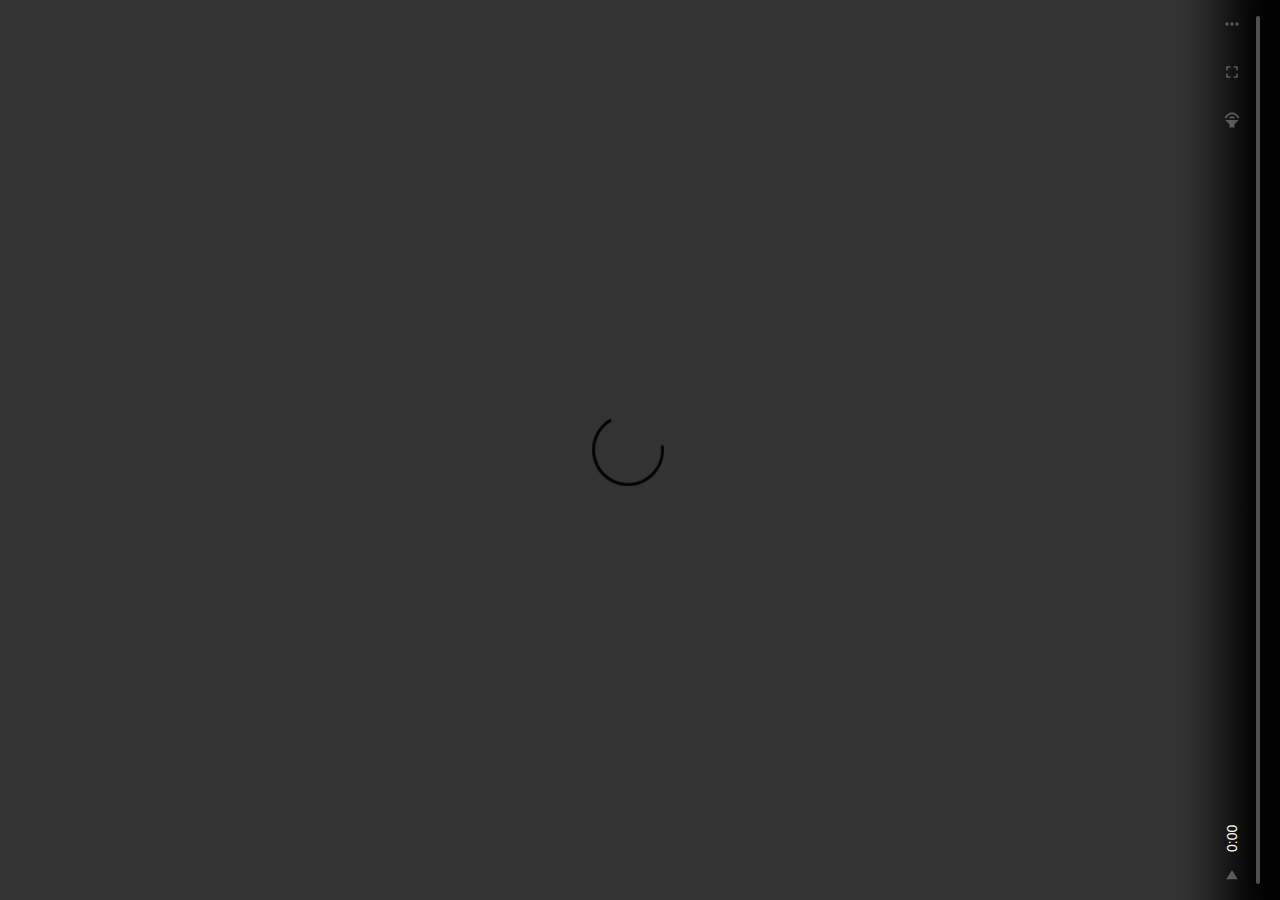
<file: src/main/resources/static/temp/1/vid.html>
<!DOCTYPE html>
<html>
<body><style>

body{background-color:black;
}

  .myVideo1 {
    width:100%;
    height:100%;
    transform: rotate(-90deg);
    transform-origin: left top;
    width: 100vh;
    height: 100vw;
    overflow-x: hidden;
    position: absolute;
    top: 100%;
    left: 0;
  }</style>


<video id="myVideo" width="100%" height="100%" controls>
  <source src="http://www.cinemv.fun/files/Tamil%202021%20Movies/Karnan%20(2021)%20Tamil%20Proper%20HDRip/Karnan%20Tamil%20Proper%20HDRip%20Single%20Part/Karnan%20(2021)%20Tamil%20Proper%20HDRip%20Single%20Part.mp4" type="video/mp4">

</video>




<script>


  var element = document.getElementById("myVideo");
  element.classList.toggle("myVideo1");



</script>

</body>
</html>
</file>
